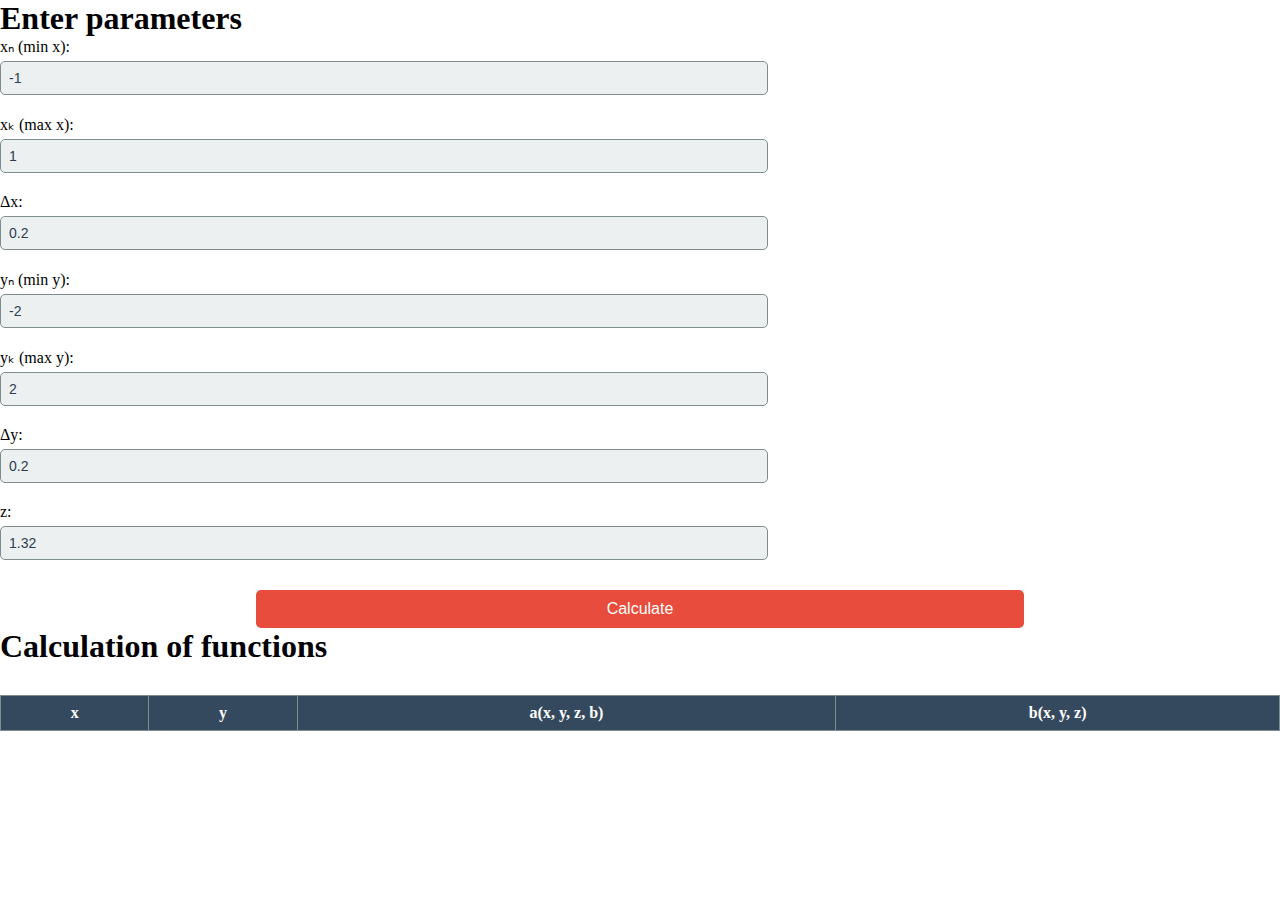
<file: indexTwoPage.html>
<!DOCTYPE html>
<html lang="uk">
<head>
    <meta charset="UTF-8">
    <meta name="viewport" content="width=device-width, initial-scale=1.0">
    <title>Introduction and calculation of functions</title>
    <link rel="stylesheet" href="styleTwoPage.css">
</head>
<body>

<h1>Enter parameters</h1>
<form id="inputForm">
    <div class="form-group">
        <label for="x_min">xₙ (min x):</label>
        <input type="number" id="x_min" name="x_min" value="-1" required>
    </div>
    <div class="form-group">
        <label for="x_max">xₖ (max x):</label>
        <input type="number" id="x_max" name="x_max" value="1" required>
    </div>
    <div class="form-group">
        <label for="dx">Δx:</label>
        <input type="number" id="dx" name="dx" value="0.2" required>
    </div>
    <div class="form-group">
        <label for="y_min">yₙ (min y):</label>
        <input type="number" id="y_min" name="y_min" value="-2" required>
    </div>
    <div class="form-group">
        <label for="y_max">yₖ (max y):</label>
        <input type="number" id="y_max" name="y_max" value="2" required>
    </div>
    <div class="form-group">
        <label for="dy">Δy:</label>
        <input type="number" id="dy" name="dy" value="0.2" required>
    </div>
    <div class="form-group">
        <label for="z">z:</label>
        <input type="number" id="z" name="z" value="1.32" required>
    </div>
    <button type="submit">Calculate</button>
</form>


    <h1>Calculation of functions</h1>

    <table>
        <thead>
            <tr>
                <th>x</th>
                <th>y</th>
                <th>a(x, y, z, b)</th>
                <th>b(x, y, z)</th>
            </tr>
        </thead>
        <tbody id="table-body">
        </tbody>
    </table>

    <script src="calculateFunction.js"></script>
</body>
</html>
</file>
<file: styleTwoPage.css>
* {
    margin: 0;
    padding: 0;
    box-sizing: border-box;
}

body {
    font-famil* {
        margin: 0;
        padding: 0;
        box-sizing: border-box;
    }
    
    body {
        font-family: Arial, sans-serif;
        line-height: 1.6;
        background-color: #f4f4f4;
        overflow-x: hidden;
    }
    
    .container {
        width: 30%;
        margin: auto;
        display: flex;
        flex-direction: column;
        align-items: center;
        padding: 20px 0;
    }
    
    header {
        background: #2c3e50;
        color: white;
        padding: 40px 0;
        text-align: center;
    }
    
    header h1 {
        font-size: 36px;
    }
    
    header h2 {
        font-size: 18px;
        margin-top: 20px;
        color: #e74c3c;
    }
    
    .form-container {
        background: #34495e;
        padding: 20px;
        text-align: center;
        border-radius: 10px;
        box-shadow: 0 4px 8px rgba(0, 0, 0, 0.2);
        width: 100%;
        max-width: 100%;
        margin: 20px 0;
    }
    
    .form-container h3 {
        font-size: 24px;
        margin-bottom: 15px;
        color: #e74c3c;
    }
    
    form {
        display: flex;
        flex-direction: column;
        align-items: center;
        width: 100%;
    }
    
    .form-group {
        margin-bottom: 10px;
        width: 100%;
    }
/* 
    label {
        font-size: 16px;
        display: inline-block;
        width: 50%;
        text-align: right;
        margin-bottom: 5px;
    } */

    label {
        font-size: 16px;
        display: inline-block;
        width: 50%;
        text-align: left;
        margin-bottom: 5px;
    }

    
    input[type="number"] {
        width: 60%;
        padding: 8px;
        border: 1px solid #7f8c8d;
        border-radius: 5px;
        font-size: 14px;
        background-color: #ecf0f1;
        color: #2c3e50;
        transition: border-color 0.3s ease;
        margin-bottom: 10px;
    }
    
    input[type="number"]:focus {
        border-color: #e74c3c;
        outline: none;
    }
    
    button {
        padding: 10px 15px;
        background: #e74c3c;
        color: white;
        border: none;
        border-radius: 5px;
        cursor: pointer;
        font-size: 16px;
        transition: background 0.3s ease;
        width: 60%;
        margin-top: 10px;
    }
    
    button:hover {
        background: #c0392b;
    }
    
    table {
        width: 100%;
        border-collapse: collapse;
        margin-top: 30px;
    }
    
    table, th, td {
        border: 1px solid #7f8c8d;
    }
    
    th, td {
        padding: 8px;
        text-align: center;
        color: #2c3e50;
        background-color: #ecf0f1;
    }
    
    th {
        background-color: #34495e;
        color: white;
    }
    
    br {
        clear: both;
    }
}

.container {
    width: 30%;
    margin: auto;
    display: flex;
    flex-direction: column;
    align-items: center;
    padding: 10px 0;
}

header {
    background: #2c3e50;
    color: white;
    padding: 40px 0;
    text-align: center;
}

header h1 {
    font-size: 36px;
}

header h2 {
    font-size: 18px;
    margin-top: 20px;
    color: #e74c3c;
}

.form-container {
    background: #34495e;
    padding: 20px 15px;
    text-align: center;
    border-radius: 10px;
    box-shadow: 0 4px 8px rgba(0, 0, 0, 0.2);
    width: 50%;
    max-width: 100%;
    margin: 20px 0;
}

.form-container h3 {
    font-size: 24px;
    margin-bottom: 15px;
    color: #e74c3c;
}

form {
    display: flex;
    flex-direction: column;
    align-items: center;
}

.form-group {
    margin-bottom: 10px;
    width: 50%;
}

label {
    font-size: 16px;
    display: inline-block;
    width: 150px;
    margin-right: 10px;
    text-align: right;
}

input[type="number"] {
    width: 50%;
    padding: 5px;
    border: 1px solid #7f8c8d;
    border-radius: 5px;
    font-size: 14px;
    background-color: #ecf0f1;
    color: #2c3e50;
    transition: border-color 0.3s ease;
}

input[type="number"]:focus {
    border-color: #e74c3c;
    outline: none;
}

button {
    padding: 10px 15px;
    background: #e74c3c;
    color: white;
    border: none;
    border-radius: 5px;
    cursor: pointer;
    font-size: 16px;
    transition: background 0.3s ease;
}

button:hover {
    background: #c0392b;
}

table {
    width: 100%;
    border-collapse: collapse;
    margin-top: 30px;
}

table, th, td {
    border: 1px solid #7f8c8d;
}

th, td {
    padding: 8px;
    text-align: center;
    color: #2c3e50;
    background-color: #ecf0f1;
}

th {
    background-color: #34495e;
    color: white;
}

br {
    clear: both;
}
</file>
